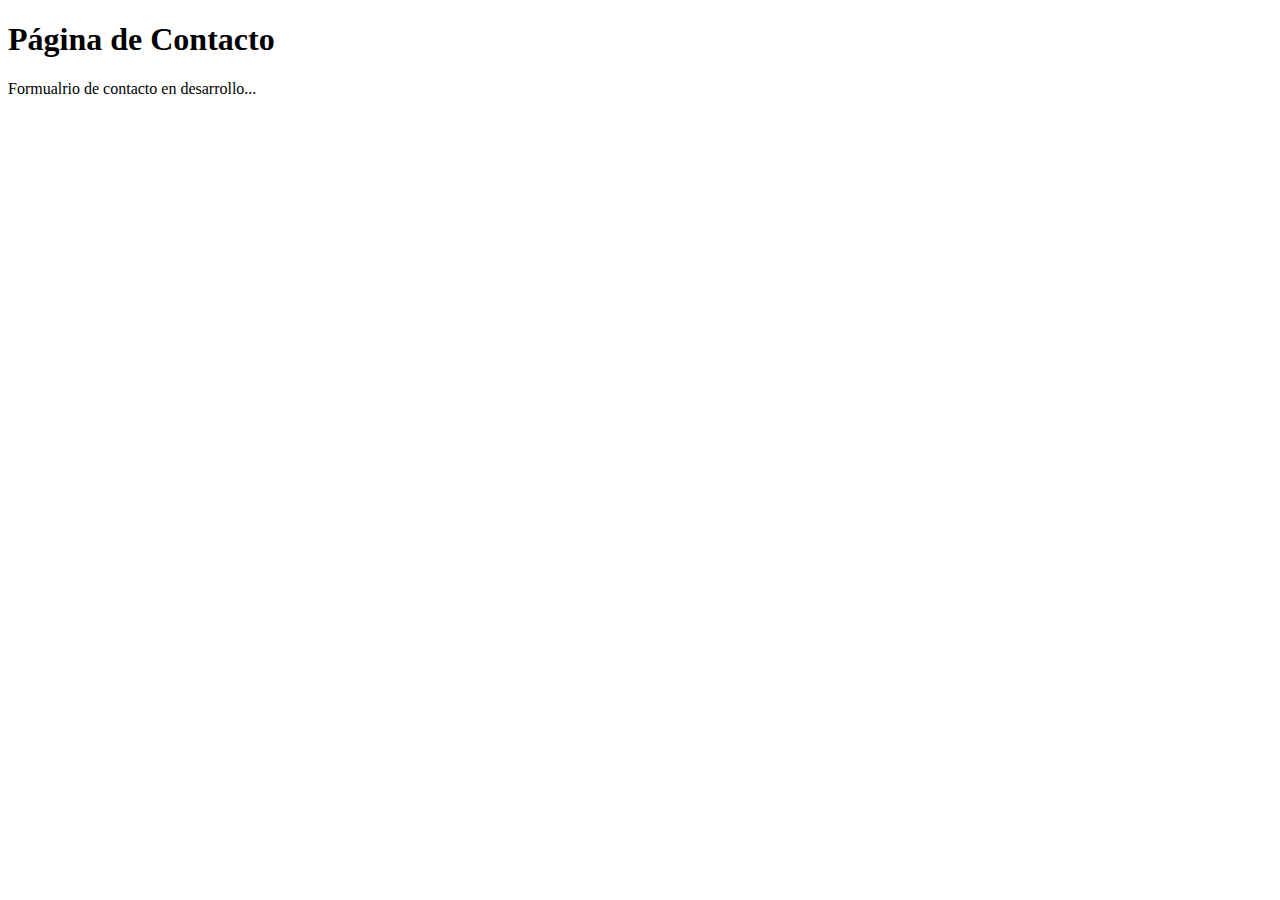
<file: contacto.html>
<!DOCTYPE html>
<html lang="es">
<head>
    <meta charset="UTF-8">
    <title>Contacto</title>
</head>
<body>
    <h1>Página de Contacto</h1>
    <p>Formualrio de contacto en desarrollo...</p>
</body>
</html>
</file>
